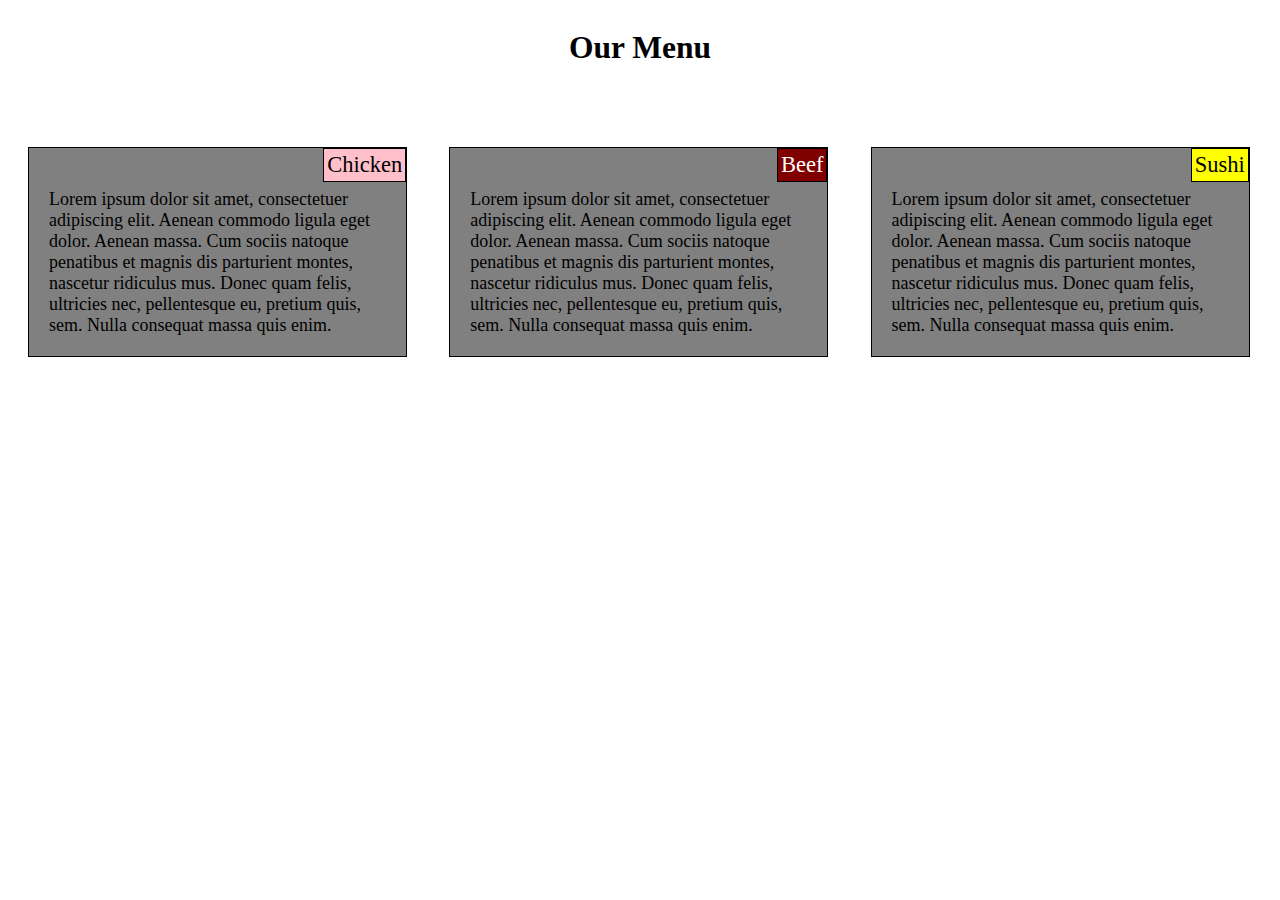
<file: site/index.html>
<!DOCTYPE html>	
	<html>
	<head>
		<title>MENU</title>
		<meta charset="utf-8">
		<meta name="viewport" content="width=device-width, initial-scale=1">
		<link rel = "stylesheet" href="styles.css">
	</head>
	<body>
	<h1>Our Menu</h1>
	<div class="row">
		
        <div class="col-lg-3 col-md-3 " ><p>
        	<span id="l1">Chicken</span><br>Lorem ipsum dolor sit amet, consectetuer adipiscing elit. Aenean commodo ligula eget dolor. Aenean massa. Cum sociis natoque penatibus et magnis dis parturient montes, nascetur ridiculus mus. Donec quam felis, ultricies nec, pellentesque eu, pretium quis, sem. Nulla consequat massa quis enim.</p>
	    </div>
        <div class="col-lg-3 col-md-3 "><p>
        	<span id = "l2">Beef</span><br>Lorem ipsum dolor sit amet, consectetuer adipiscing elit. Aenean commodo ligula eget dolor. Aenean massa. Cum sociis natoque penatibus et magnis dis parturient montes, nascetur ridiculus mus. Donec quam felis, ultricies nec, pellentesque eu, pretium quis, sem. Nulla consequat massa quis enim.</p>
        </div>
        <div class="col-lg-3 col-md-12"><p id = "p3">
        	<span id="l3">Sushi</span><br>Lorem ipsum dolor sit amet, consectetuer adipiscing elit. Aenean commodo ligula eget dolor. Aenean massa. Cum sociis natoque penatibus et magnis dis parturient montes, nascetur ridiculus mus. Donec quam felis, ultricies nec, pellentesque eu, pretium quis, sem. Nulla consequat massa quis enim.</p>
        </div>
	</div>
	
	</body>
	</html>
</file>
<file: site/styles.css>
* {
  box-sizing: border-box;
}
h1{
	text-align: center;
	font-size:175%;
	margin-top: 30px;
}
body{
	font-family: 'Averia Sans Libre';
	font-size: 18px;
}
div{
	float:left;
	position: relative;
	top:20px;

}
p{
    position: relative;
    border: 1px solid black;
    padding:20px;
    text-align: left; 
	background-color: gray;
	width:90%;
	float:left;
    margin: 10px 10px;
    font-size:100%;
    overflow:auto;
    
}
span{ 
border: 1px solid black;
padding: 3px;
position: absolute;
top:0px;
right:0px;
font-size:125%;
}
#l1{
	background-color:pink;
}
#l2{
	background-color: maroon;
	color: white;}
#l3{
	background-color: yellow; 
}

.row{
	margin:10px;
	width:100%;
}
@media (min-width:992px )
{
	.col-lg-3{
		float:left;
		width:33.33%;
	}
}
@media (min-width:768px) and (max-width:991px ){
	.col-md-3{
		width:50%;
		
	
}
.col-md-12{
    
	margin-top:10px;
	width:100%;

}
}
@media (max-width:767px){
	.row{
		margin:10px;
		width:100%;
	}
}
</file>
